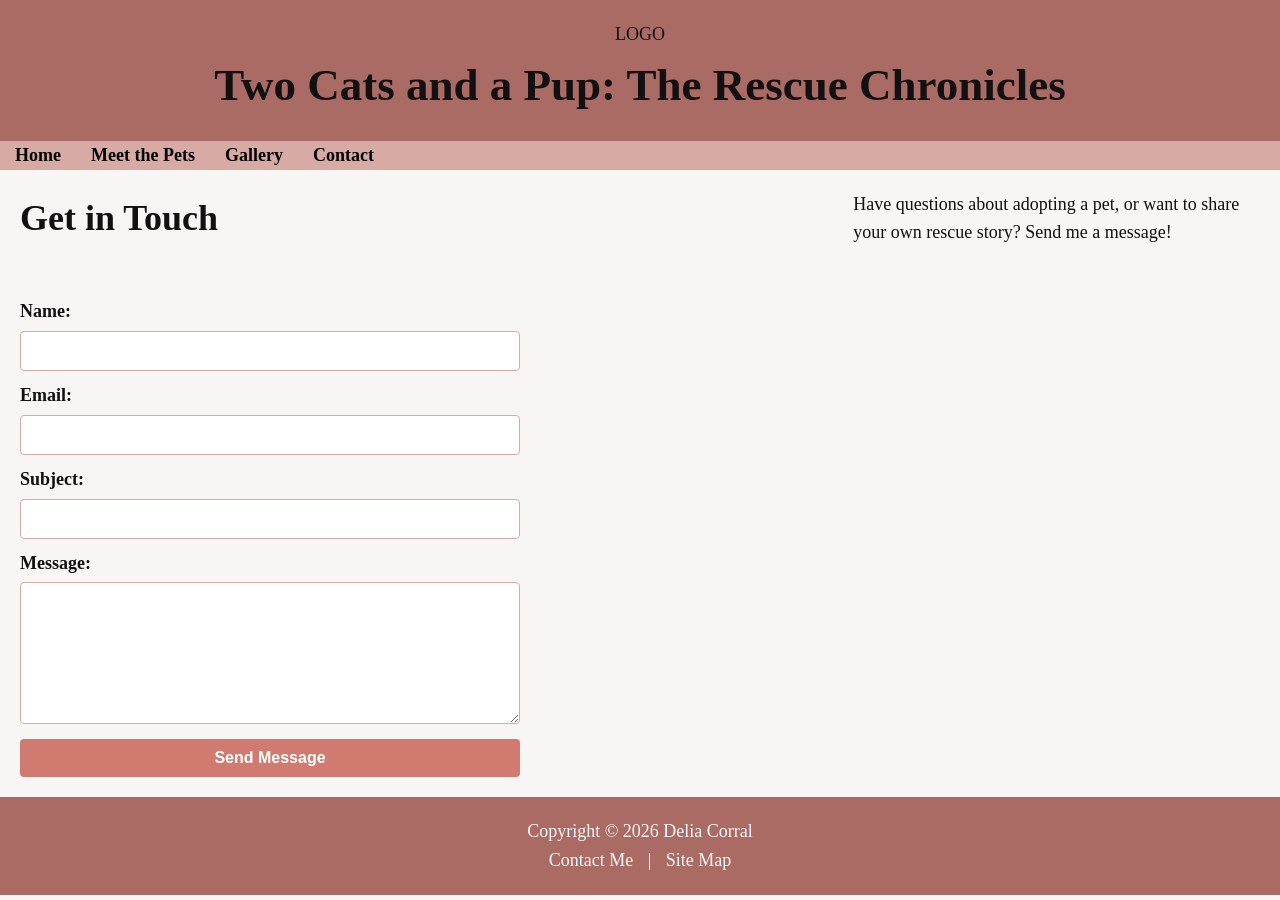
<file: contact.html>
<!DOCTYPE html>
<html lang="en">
<head>
    <meta charset="UTF-8">
    <meta name="viewport" content="width=device-width, initial-scale=1.0">
    <title>Contact - Rescue Chronicles</title>
    <link rel="stylesheet" href="style.css">
</head>
<body>

    <header>
        <div class="logo">LOGO</div>
        <h1>Two Cats and a Pup: The Rescue Chronicles</h1>
    </header>

    <nav>
        <ul>
            <li><a href="index.html">Home</a></li>
            <li><a href="pets.html">Meet the Pets</a></li>
            <li><a href="gallery.html">Gallery</a></li>
            <li><a href="contact.html">Contact</a></li>
        </ul>
    </nav>

    <main>
        <div class="content-wrapper">
            <h2>Get in Touch</h2>
            <p>Have questions about adopting a pet, or want to share your own rescue story? Send me a message!</p>
            
            <form action="#" method="get">
                <label for="name">Name:</label>
                <input type="text" id="name" name="name" required>

                <label for="email">Email:</label>
                <input type="email" id="email" name="email" required>

                <label for="subject">Subject:</label>
                <input type="text" id="subject" name="subject" required>

                <label for="message">Message:</label>
                <textarea id="message" name="message" required></textarea>

                <button type="submit">Send Message</button>
            </form>
        </div>
    </main>

    <footer>
        <p>Copyright &copy; 2026 Delia Corral</p>
        <p><a href="mailto:contact@rescuechronicles.com">Contact Me</a> | <a href="#">Site Map</a></p>
    </footer>

</body>
</html>
</file>
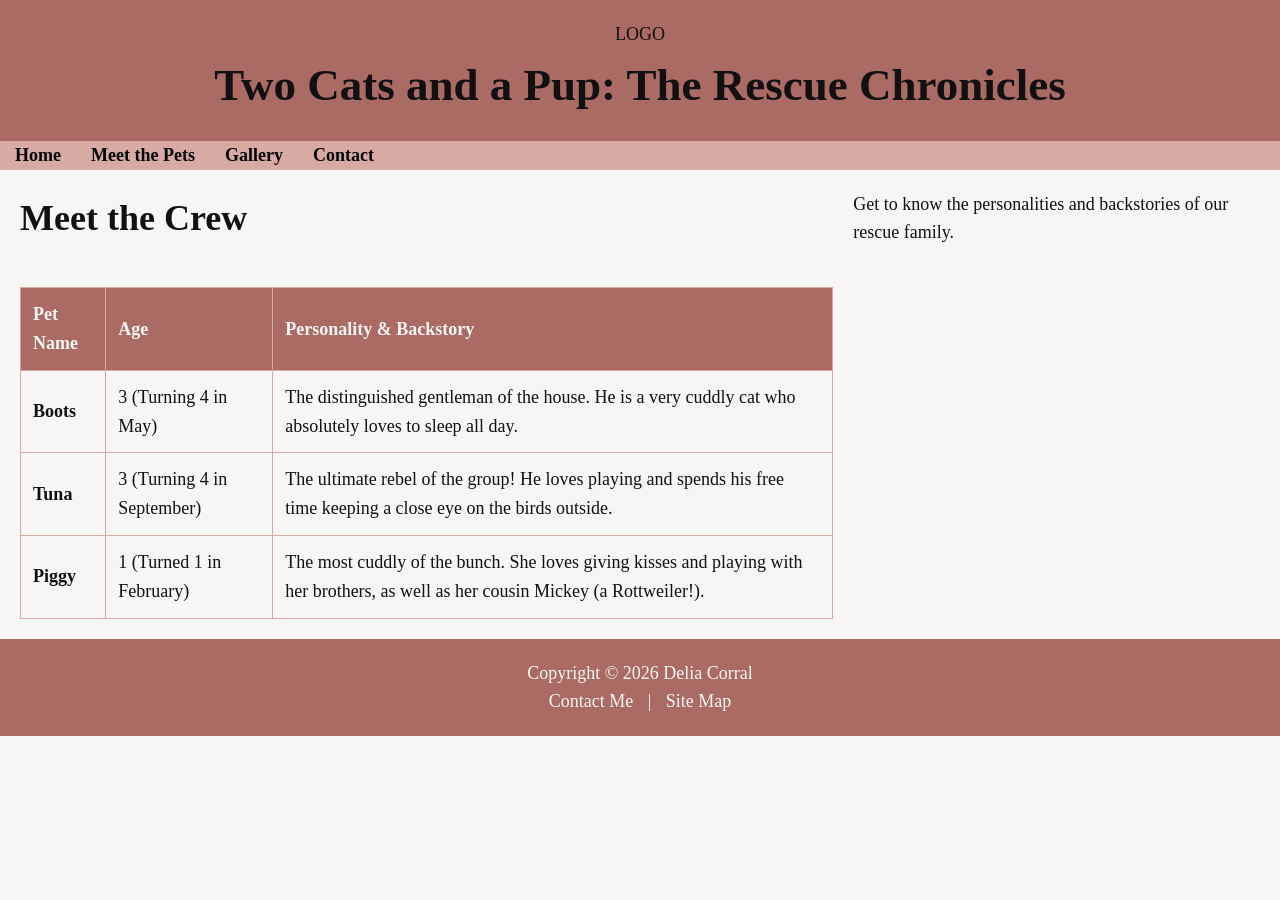
<file: pets.html>
<!DOCTYPE html>
<html lang="en">
<head>
    <meta charset="UTF-8">
    <meta name="viewport" content="width=device-width, initial-scale=1.0">
    <title>Meet the Pets - Rescue Chronicles</title>
    <link rel="stylesheet" href="style.css">
</head>
<body>

    <header>
        <div class="logo">LOGO</div>
        <h1>Two Cats and a Pup: The Rescue Chronicles</h1>
    </header>

    <nav>
        <ul>
            <li><a href="index.html">Home</a></li>
            <li><a href="pets.html">Meet the Pets</a></li>
            <li><a href="gallery.html">Gallery</a></li>
            <li><a href="contact.html">Contact</a></li>
        </ul>
    </nav>

    <main>
        <div class="content-wrapper">
            <h2>Meet the Crew</h2>
            <p>Get to know the personalities and backstories of our rescue family.</p>
            
            <table>
                <thead>
                    <tr>
                        <th>Pet Name</th>
                        <th>Age</th>
                        <th>Personality & Backstory</th>
                    </tr>
                </thead>
                <tbody>
                    <tr>
                        <td><strong>Boots</strong></td>
                        <td>3 (Turning 4 in May)</td>
                        <td>The distinguished gentleman of the house. He is a very cuddly cat who absolutely loves to sleep all day.</td>
                    </tr>
                    <tr>
                        <td><strong>Tuna</strong></td>
                        <td>3 (Turning 4 in September)</td>
                        <td>The ultimate rebel of the group! He loves playing and spends his free time keeping a close eye on the birds outside.</td>
                    </tr>
                    <tr>
                        <td><strong>Piggy</strong></td>
                        <td>1 (Turned 1 in February)</td>
                        <td>The most cuddly of the bunch. She loves giving kisses and playing with her brothers, as well as her cousin Mickey (a Rottweiler!).</td>
                    </tr>
                </tbody>
            </table>
        </div>
    </main>

    <footer>
        <p>Copyright &copy; 2026 Delia Corral</p>
        <p><a href="mailto:contact@rescuechronicles.com">Contact Me</a> | <a href="#">Site Map</a></p>
    </footer>

</body>
</html>
</file>
<file: style.css>
:root {
  --text: #121010;
  --background: #f8f6f5;
  --primary: #aa6b64;
  --secondary: #d8aaa4;
  --accent: #d17a70;
}

* {
  margin: 0;
  padding: 0;
}

body {
  background: var(--background);
  color: var(--text);
  font-size: 18px;
  line-height: 1.6;
}

h1 {
  font-size: 2.5em;
}

h2 {
  font-size: 2em;
}

h3 {
  font-size: 1.5em;
}

header {
  background: var(--primary);
  text-align: center;
  padding: 20px;
}

nav {
  background: var(--secondary);
  display: flex;
}

nav ul {
  display: flex;
  flex-wrap: wrap;
  list-style: none;
  padding: 0;
  margin: 0;
}

nav a {
  font-size: 18px;
  font-weight: bold;
  text-decoration: none;
  color: black;
  padding: 10px 15px;
}

main img {
  width: 100%;
  max-height: 400px;
  object-fit: cover;
}

.content-wrapper {
  display: grid;
  grid-template-columns: 2fr 1fr;
  gap: 20px;
  padding: 20px;
}

.pet-grid {
  display: grid;
  grid-template-columns: repeat(3, 1fr);
  gap: 10px;
  margin-top: 20px;
}

.pet-grid img {
  width: 100%;
  aspect-ratio: 4 / 5;
  object-fit: cover;
  border-radius: 8px;
}

.pet-grid div {
  text-align: center;
}

aside video {
  width: 100%;
  border-radius: 8px;
}

footer {
  background: var(--primary);
  text-align: center;
  padding: 20px;
  color: var(--background);
}

footer a {
  color: var(--background);
  text-decoration: none;
  margin: 0 10px;
}

@media (max-width: 768px) {
  .content-wrapper {
    grid-template-columns: 1fr;
  }
  .pet-grid {
    grid-template-columns: 1fr;
  }
}
/* Table Styles */
table { width: 100%; border-collapse: collapse; margin-top: 20px; }
th, td { padding: 12px; border: 1px solid var(--secondary); text-align: left; }
th { background-color: var(--primary); color: var(--background); }

/* Form Styles */
form { display: flex; flex-direction: column; max-width: 500px; margin-top: 20px; }
label { margin-top: 10px; font-weight: bold; }
input, textarea { padding: 10px; margin-top: 5px; border: 1px solid var(--secondary); border-radius: 4px; font-family: inherit; font-size: 16px; }
textarea { resize: vertical; min-height: 120px; }
button { margin-top: 15px; padding: 10px 20px; background-color: var(--accent); color: #fff; border: none; border-radius: 4px; font-weight: bold; cursor: pointer; font-size: 16px; }
button:hover { background-color: var(--primary); }
/* Full-Width Gallery Styles */
.gallery-wrapper {
    padding: 40px 20px;
    max-width: 1200px;
    margin: 0 auto;
}

.gallery-wrapper h2 {
    text-align: center;
    margin-bottom: 30px;
    font-size: 2.2em;
}

.gallery-grid { 
    display: grid; 
    /* Changed minmax from 200px to 350px to make images much bigger */
    grid-template-columns: repeat(auto-fit, minmax(350px, 1fr)); 
    gap: 25px; 
}

.gallery-grid img { 
    width: 100%; 
    aspect-ratio: 1 / 1; 
    object-fit: cover; 
    border-radius: 12px; 
    transition: transform 0.3s ease;
    box-shadow: 0 4px 8px rgba(0,0,0,0.1);
}

.gallery-grid img:hover {
    transform: scale(1.03);
}
</file>
